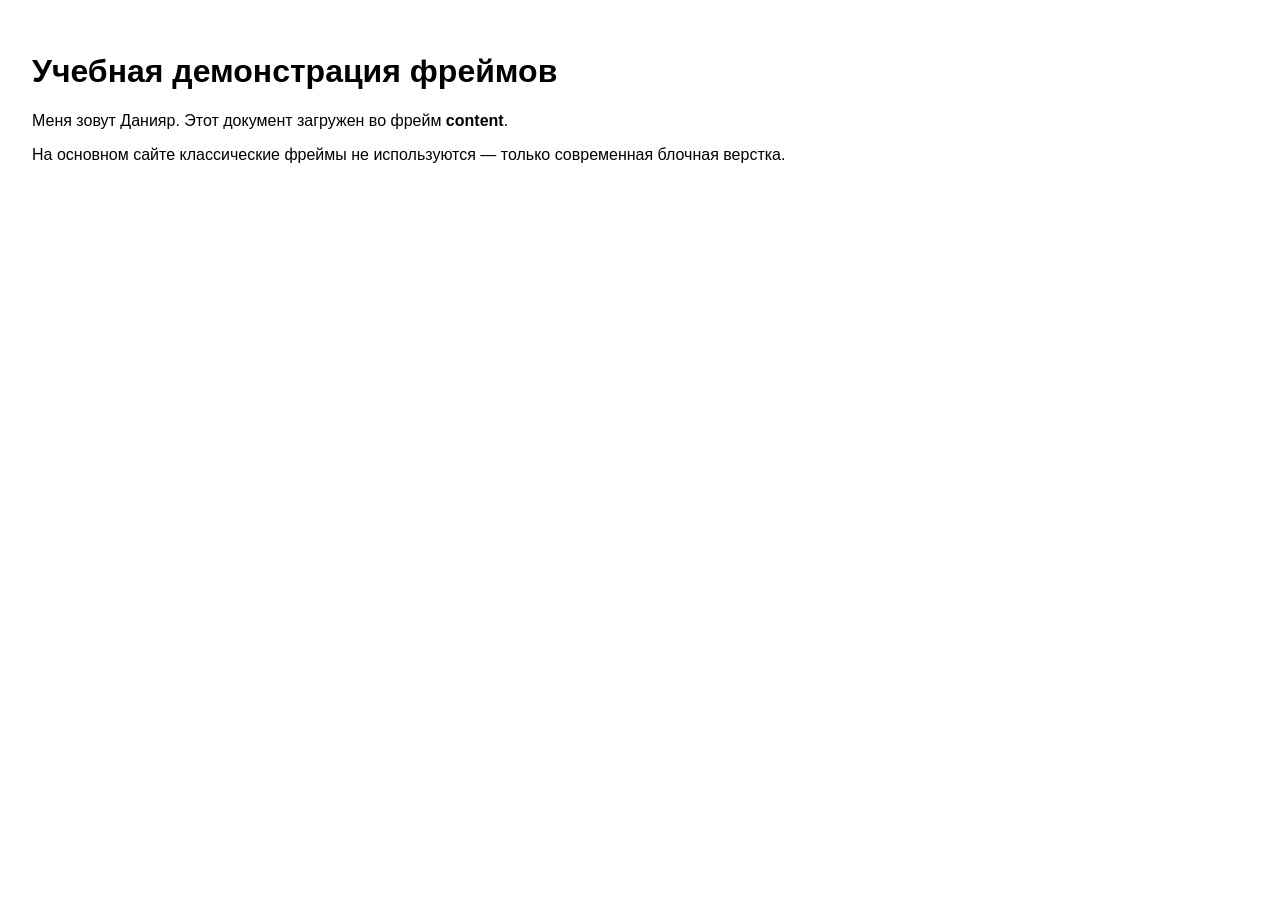
<file: frames-content.html>
<!DOCTYPE html>
<html lang="ru">
<head>
    <meta charset="UTF-8">
    <meta name="viewport" content="width=device-width, initial-scale=1.0">
    <title>Содержимое фрейма</title>
</head>
<body style="font-family: Arial, sans-serif; padding: 24px;">
    <h1>Учебная демонстрация фреймов</h1>
    <p>Меня зовут Данияр. Этот документ загружен во фрейм <strong>content</strong>.</p>
    <p>На основном сайте классические фреймы не используются — только современная блочная верстка.</p>
</body>
</html>
</file>
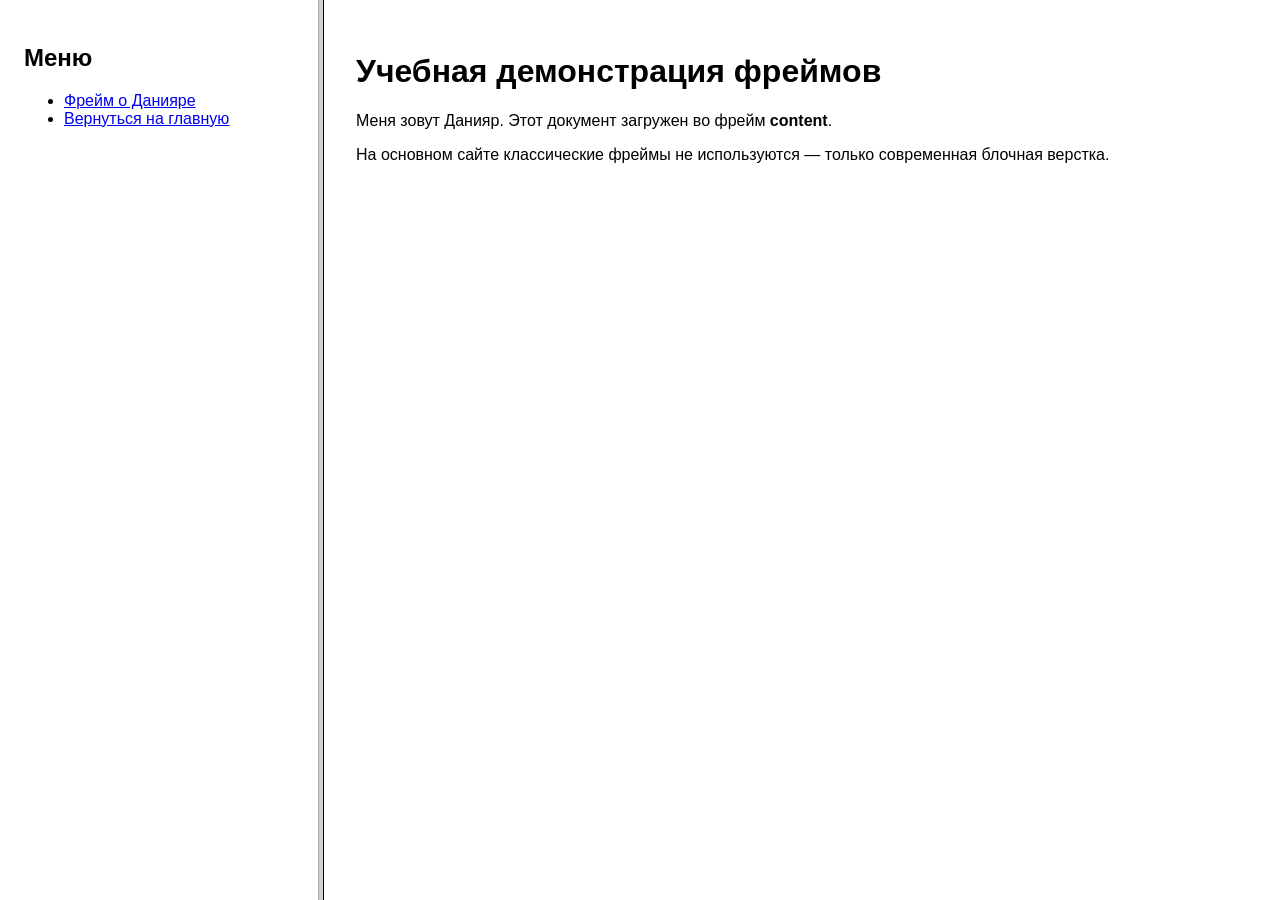
<file: frames-demo.html>
<!DOCTYPE html>
<html lang="ru">
<head>
    <meta charset="UTF-8">
    <title>Учебная демонстрация устаревших frameset и frame</title>
</head>
<!--
Классические frameset/frame устарели и не входят в современную HTML-разметку.
Они усложняют навигацию, индексацию поисковыми системами, адаптивность и доступность.
Для публичного сайта используется iframe только как встроенный фрейм и блочная верстка HTML5.
Требование демонстрации сохранено для темы курса.
-->
<frameset cols="25%,75%">
    <frame src="frames-menu.html" name="menu" noresize scrolling="auto" frameborder="1">
    <frame src="frames-content.html" name="content" noresize scrolling="auto" frameborder="1">
    <noframes>
        <body>
            <p>Ваш браузер не поддерживает устаревшие фреймы. Откройте обычные страницы сайта.</p>
        </body>
    </noframes>
</frameset>
</html>
</file>
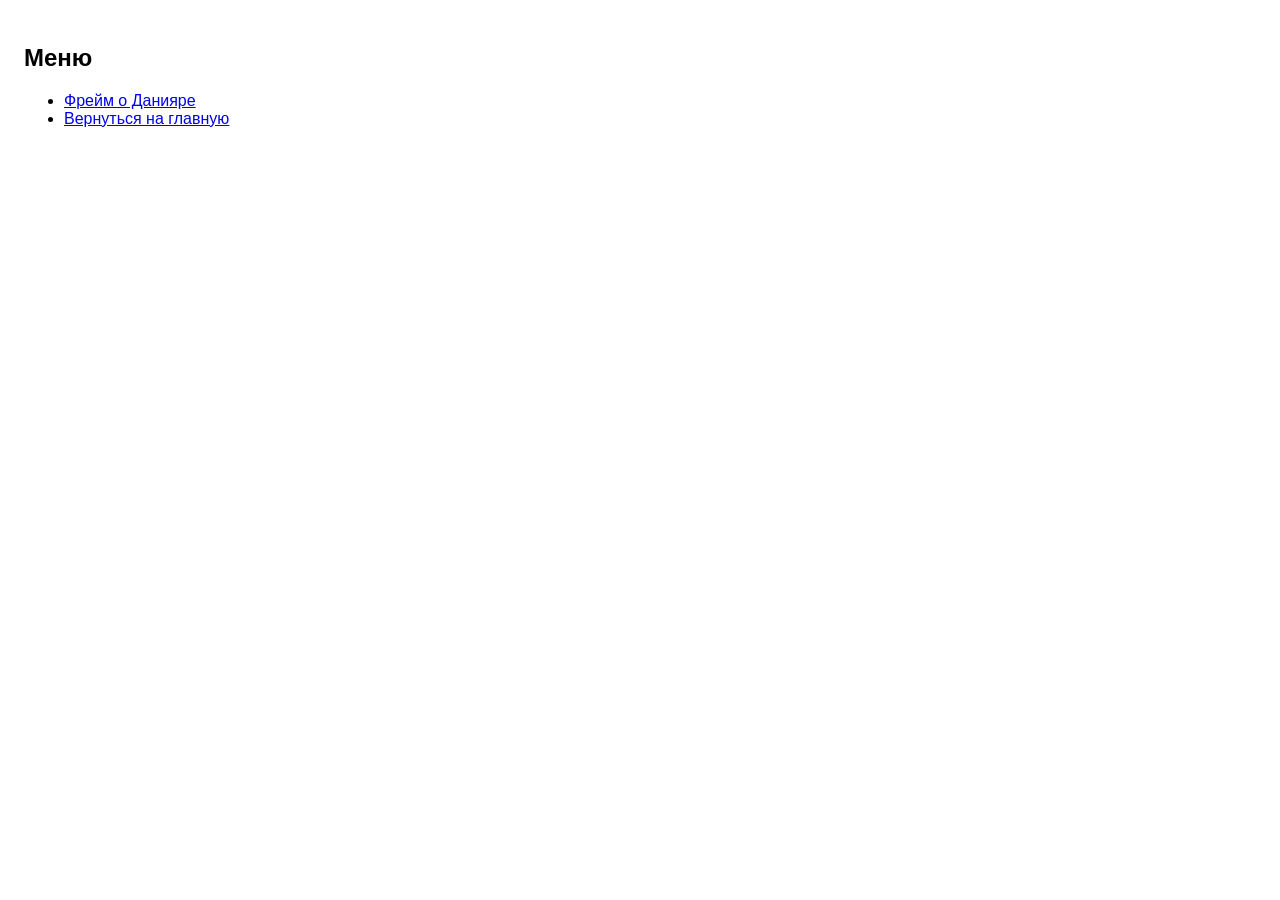
<file: frames-menu.html>
<!DOCTYPE html>
<html lang="ru">
<head>
    <meta charset="UTF-8">
    <meta name="viewport" content="width=device-width, initial-scale=1.0">
    <title>Меню фрейма</title>
</head>
<body style="font-family: Arial, sans-serif; padding: 16px;">
    <!-- Внутри демонстрации это учебная навигация устаревшего frameset. -->
    <h2>Меню</h2>
    <ul>
        <li><a href="frames-content.html" target="content">Фрейм о Данияре</a></li>
        <li><a href="index.html" target="_top">Вернуться на главную</a></li>
    </ul>
</body>
</html>
</file>
